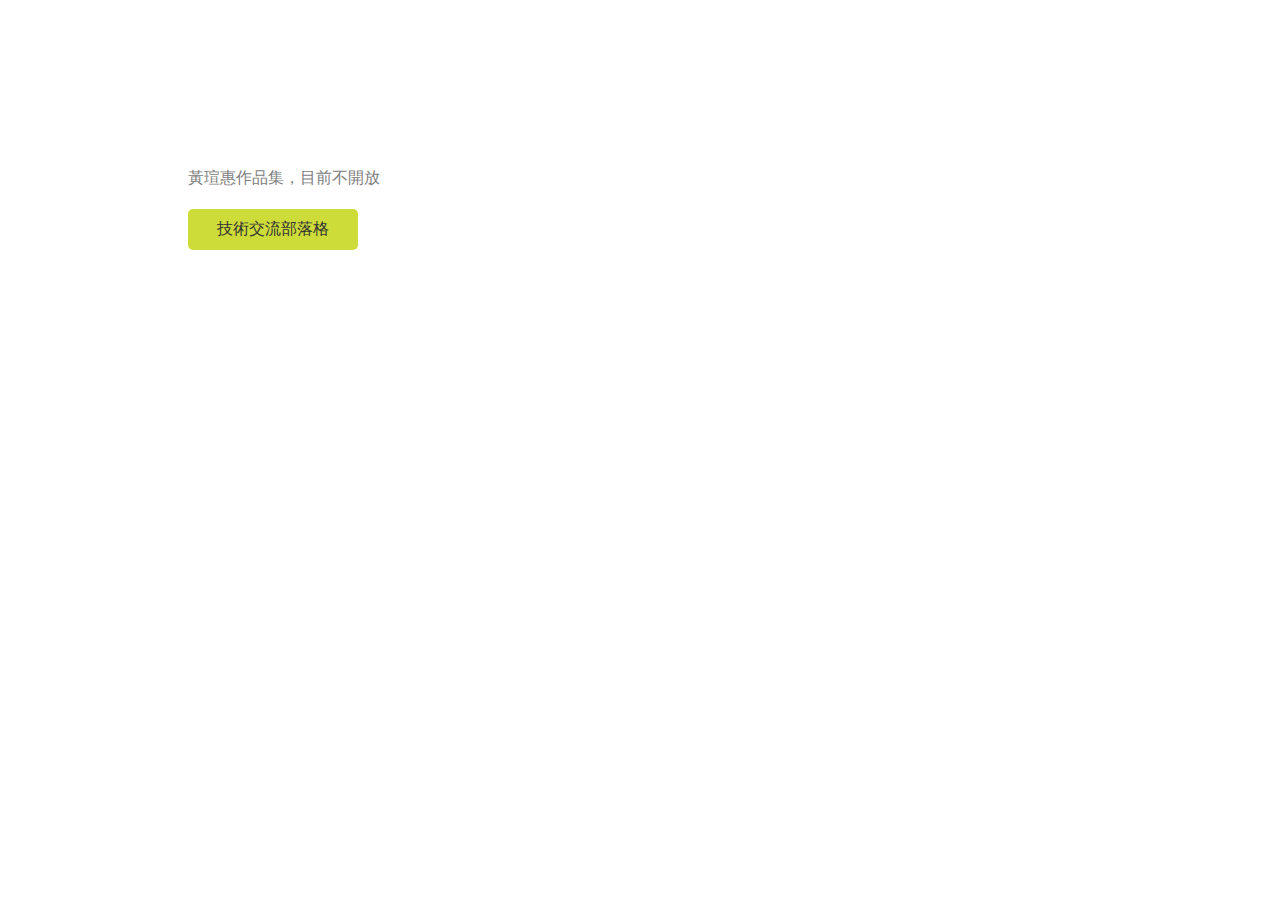
<file: index_test.html>
<!DOCTYPE html>
<html lang="zh-Hant">
<head>
  <meta charset="UTF-8">
  <meta name="viewport" content="width=device-width, initial-scale=1.0">
  <title>黃瑄惠作品集</title>
  <style>
    body {
    display: block;
    padding-top: 80px;
    }
    a{
      display: block;
      background-color: #cddc39;
      width: 150px;
      text-align: center;
      padding: 10px;
      color: #333;
      border-radius: 5px;
      text-decoration: none;
      margin-top: 20px;
      margin-left: 180px;
    }
    a:hover,a:focus{
        background-color: #919e0f;
        color:#ffff;
    }
    .name{
      margin-top: 80px;
      margin-left: 180px;
      color: #808080;
    }
   @media (max-width: 768px) {
      .name{
        margin: 60px auto auto auto;
        color: #808080;
        display: block;
        text-align: center;
      }
      a{
        margin: 20px auto auto auto;
      }
   }
</style>
</head>
<body>
  <div class="name">黃瑄惠作品集，目前不開放</div> 
   <a href="https://blog-lara.vercel.app/2022/11/05/vite_vue/">技術交流部落格</a>
</body>
</html>
</file>
